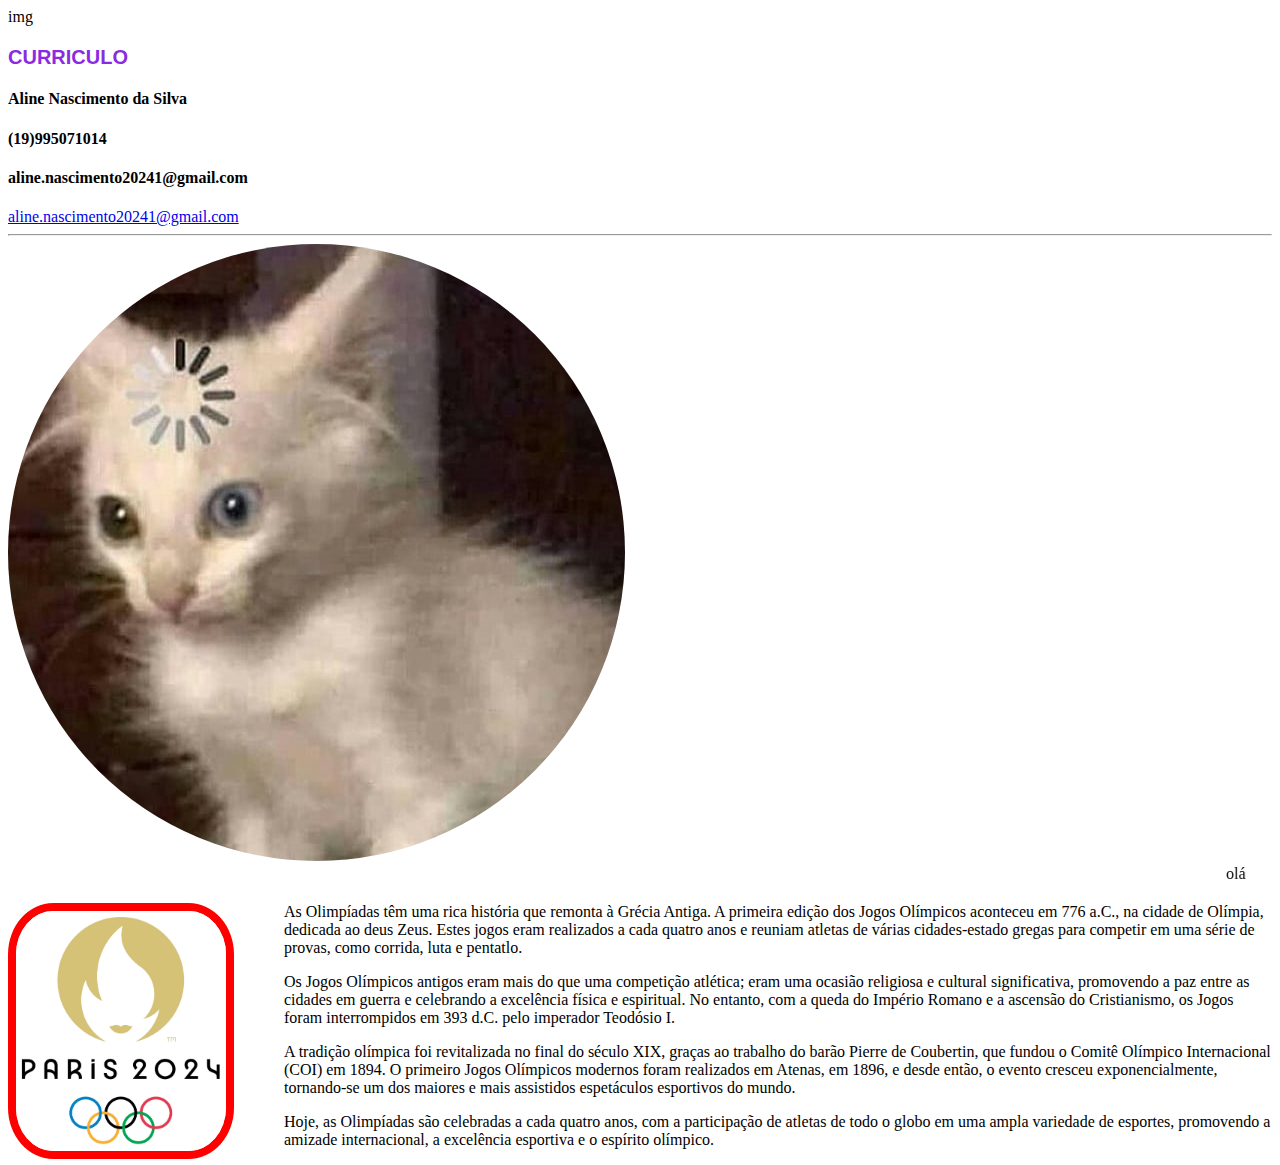
<file: index.html>
<!DOCTYPE html>
<html lang="pt-BR">

<head>

    <meta charset="UTF-8">
    <meta name="viewport" content="width=device-width, initial-scale=1.0">
    <title>Document</title>
    <!-- Link para acessar o CSS -->
    <link rel="stylesheet" href="style.css">
    <link rel="shortcut icon" href="./img/rATO.ico" type="image/x-icon">
    img

</head>

<body>
    <div class="dados"></div>
    <h3 id="cv">CURRICULO</h3>
    <h4>Aline Nascimento da Silva</h4>
    <!--Tag <a>- Ancora de link -->
    <h4>(19)995071014</h4>
    <h4>aline.nascimento20241@gmail.com</h4>
    <a href="mailto: aline.nascimento20241@gmail.com">aline.nascimento20241@gmail.com</a><a></a>
    <hr>
    <img class="perfil" src="img/EXPeFc7XYAAUte9.png" alt="">
    <marquee behavior="" direction=""> olá</marquee>
    </div>

    <!--Inserindo imagem com texto alinhado a esquerda-->
    <div>
        <img class="logo_olimpiada" src="img/olimpiadas logo.jpg" alt="" align="left">
        <p>As Olimpíadas têm uma rica história que remonta à Grécia Antiga. A primeira edição dos Jogos Olímpicos
            aconteceu em 776 a.C., na cidade de Olímpia, dedicada ao deus Zeus. Estes jogos eram realizados a cada
            quatro anos e reuniam atletas de várias cidades-estado gregas para competir em uma série de provas, como
            corrida, luta e pentatlo.

        </p>
        <p>Os Jogos Olímpicos antigos eram mais do que uma competição atlética; eram uma ocasião religiosa e cultural
            significativa, promovendo a paz entre as cidades em guerra e celebrando a excelência física e espiritual. No
            entanto, com a queda do Império Romano e a ascensão do Cristianismo, os Jogos foram interrompidos em 393
            d.C. pelo imperador Teodósio I.

        </p>
        <p>A tradição olímpica foi revitalizada no final do século XIX, graças ao trabalho do barão Pierre de Coubertin,
            que fundou o Comitê Olímpico Internacional (COI) em 1894. O primeiro Jogos Olímpicos modernos foram
            realizados em Atenas, em 1896, e desde então, o evento cresceu exponencialmente, tornando-se um dos maiores
            e mais assistidos espetáculos esportivos do mundo.

        </p>
        <p>Hoje, as Olimpíadas são celebradas a cada quatro anos, com a participação de atletas de todo o globo em uma
            ampla variedade de esportes, promovendo a amizade internacional, a excelência esportiva e o espírito
            olímpico.



        </p>
    </div>
</body>
</file>
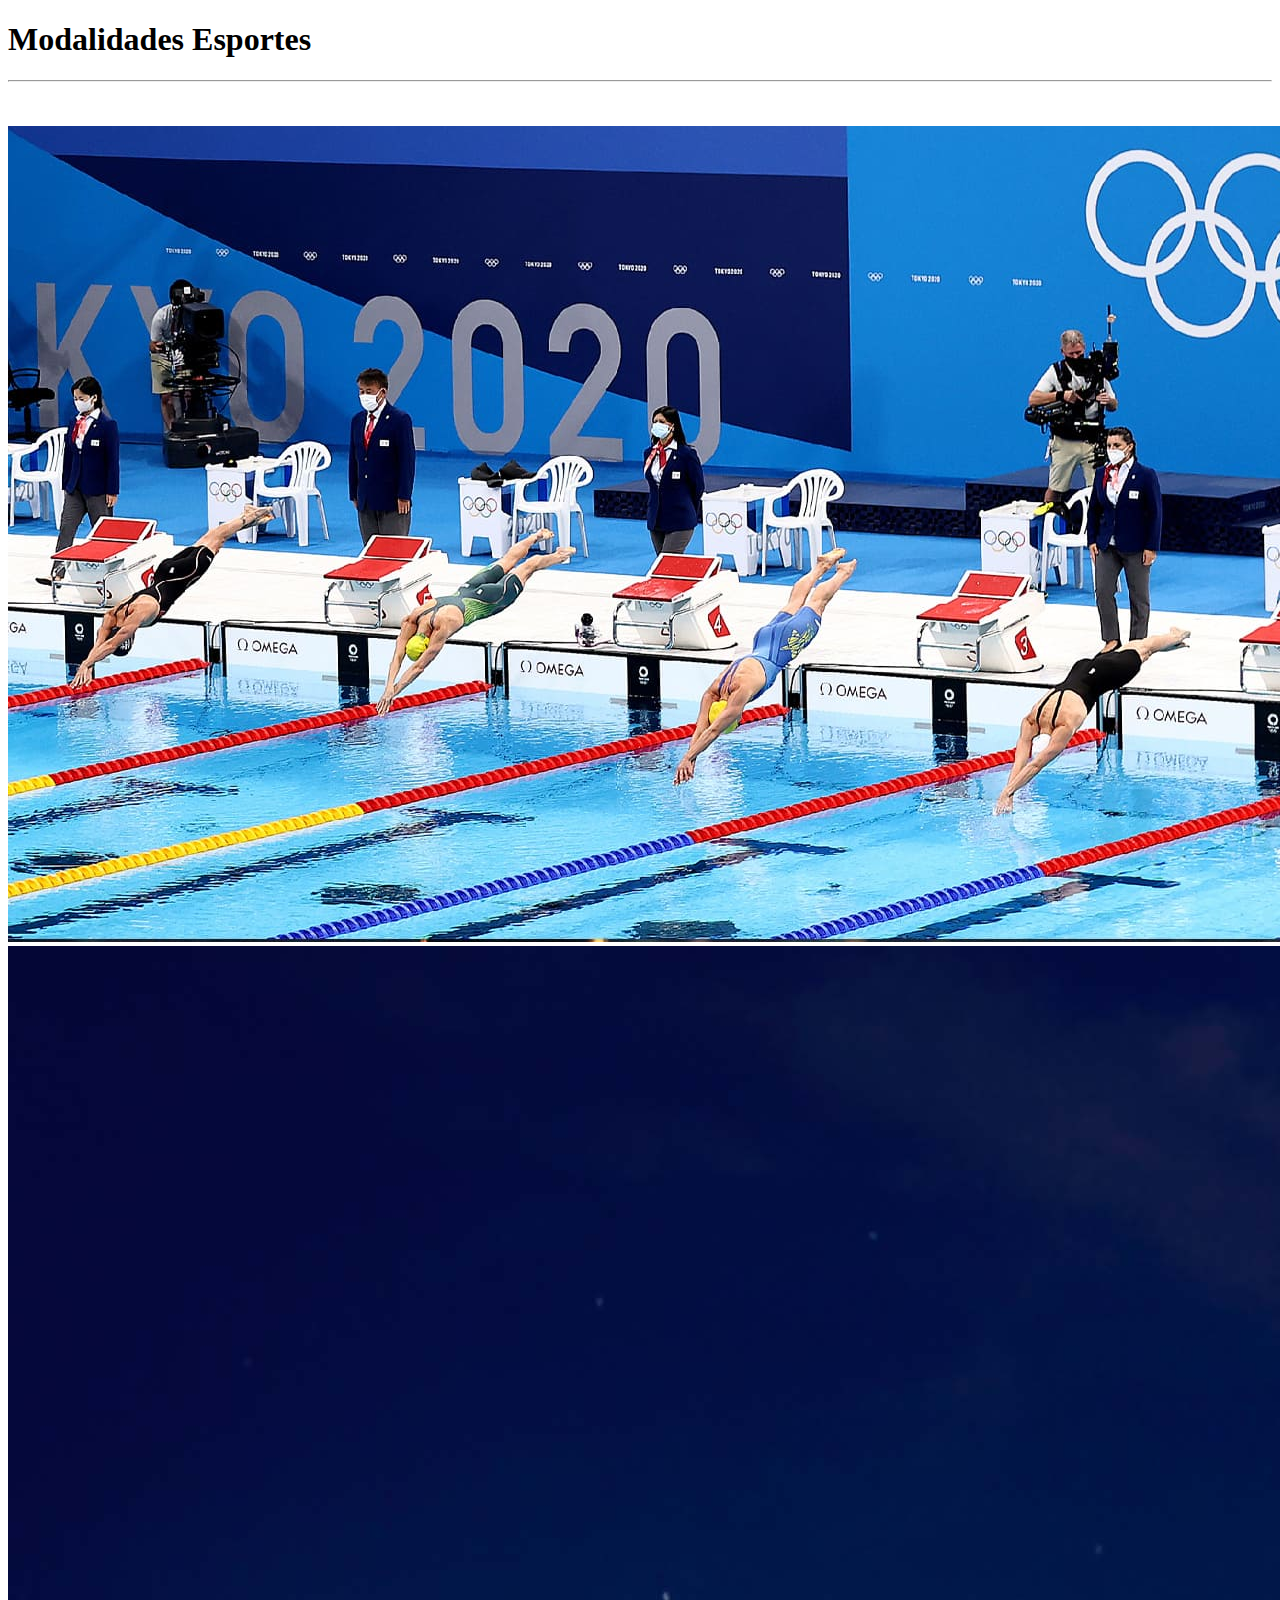
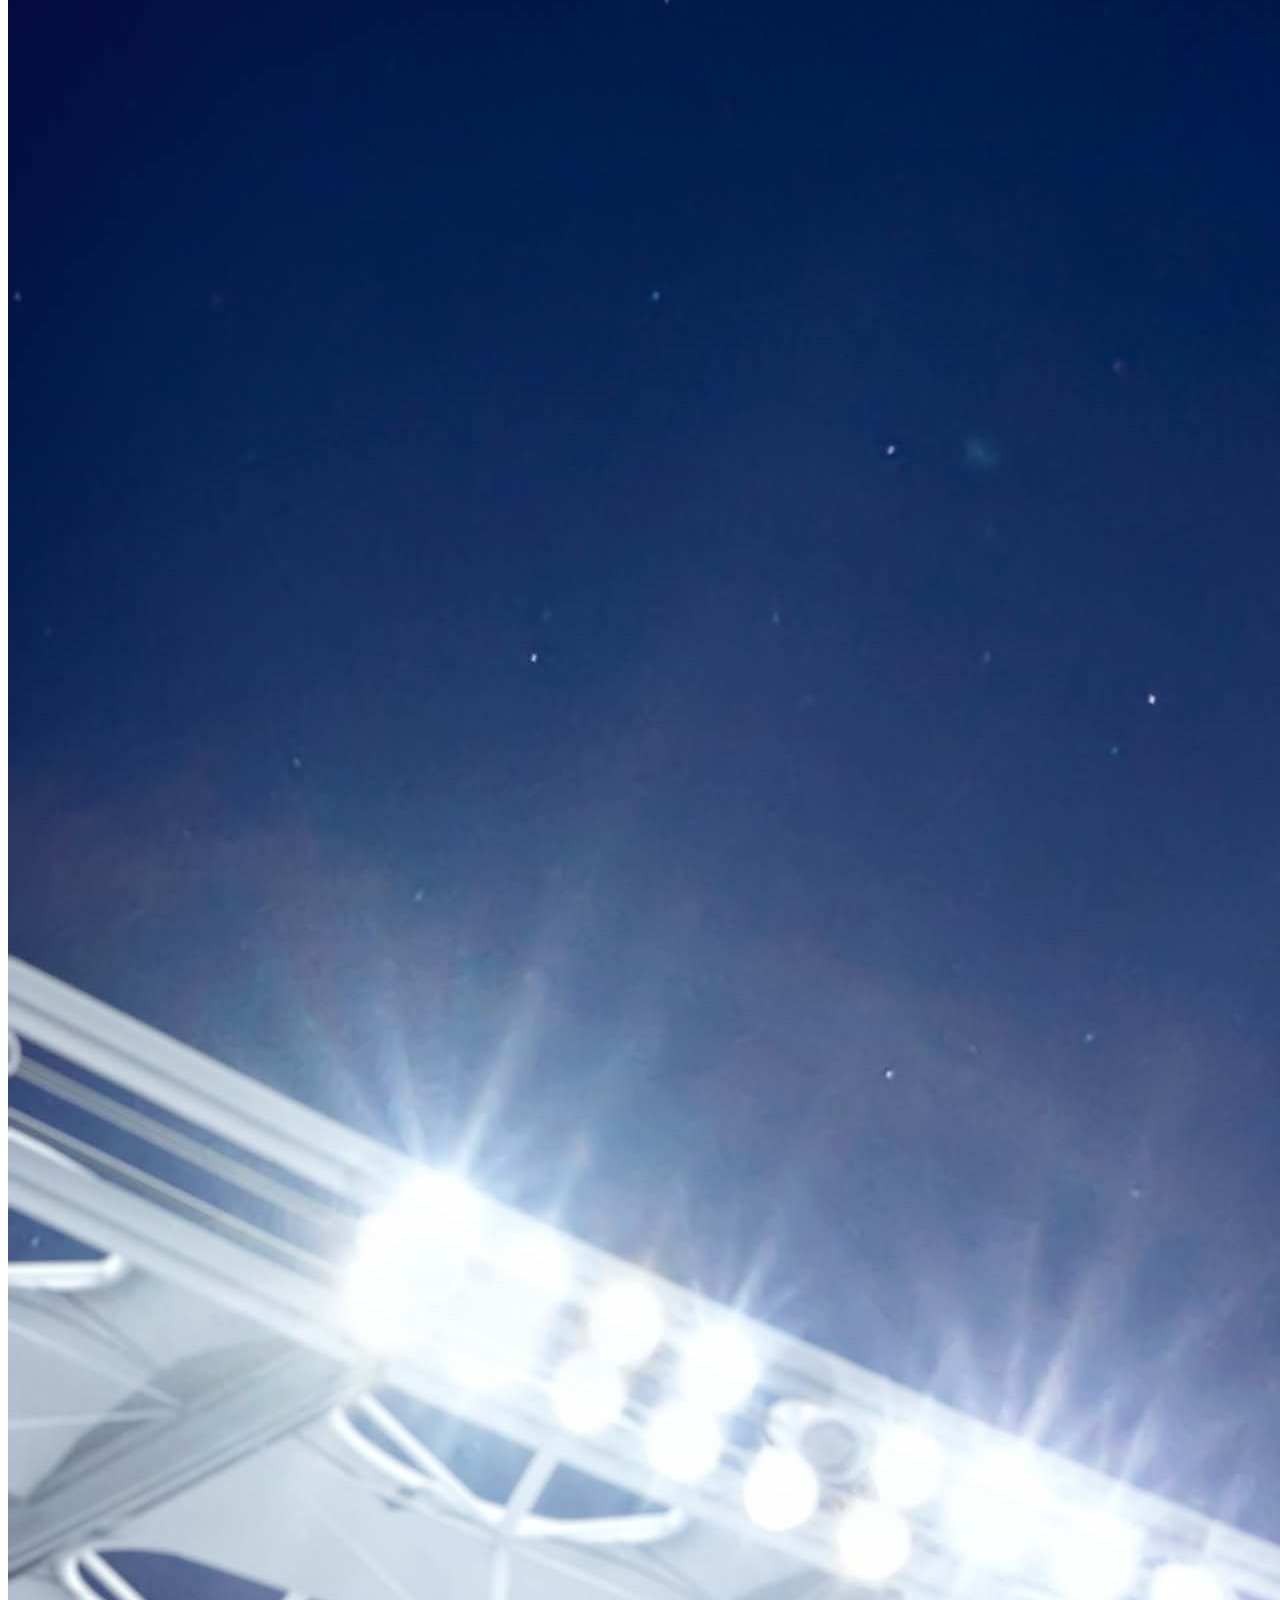
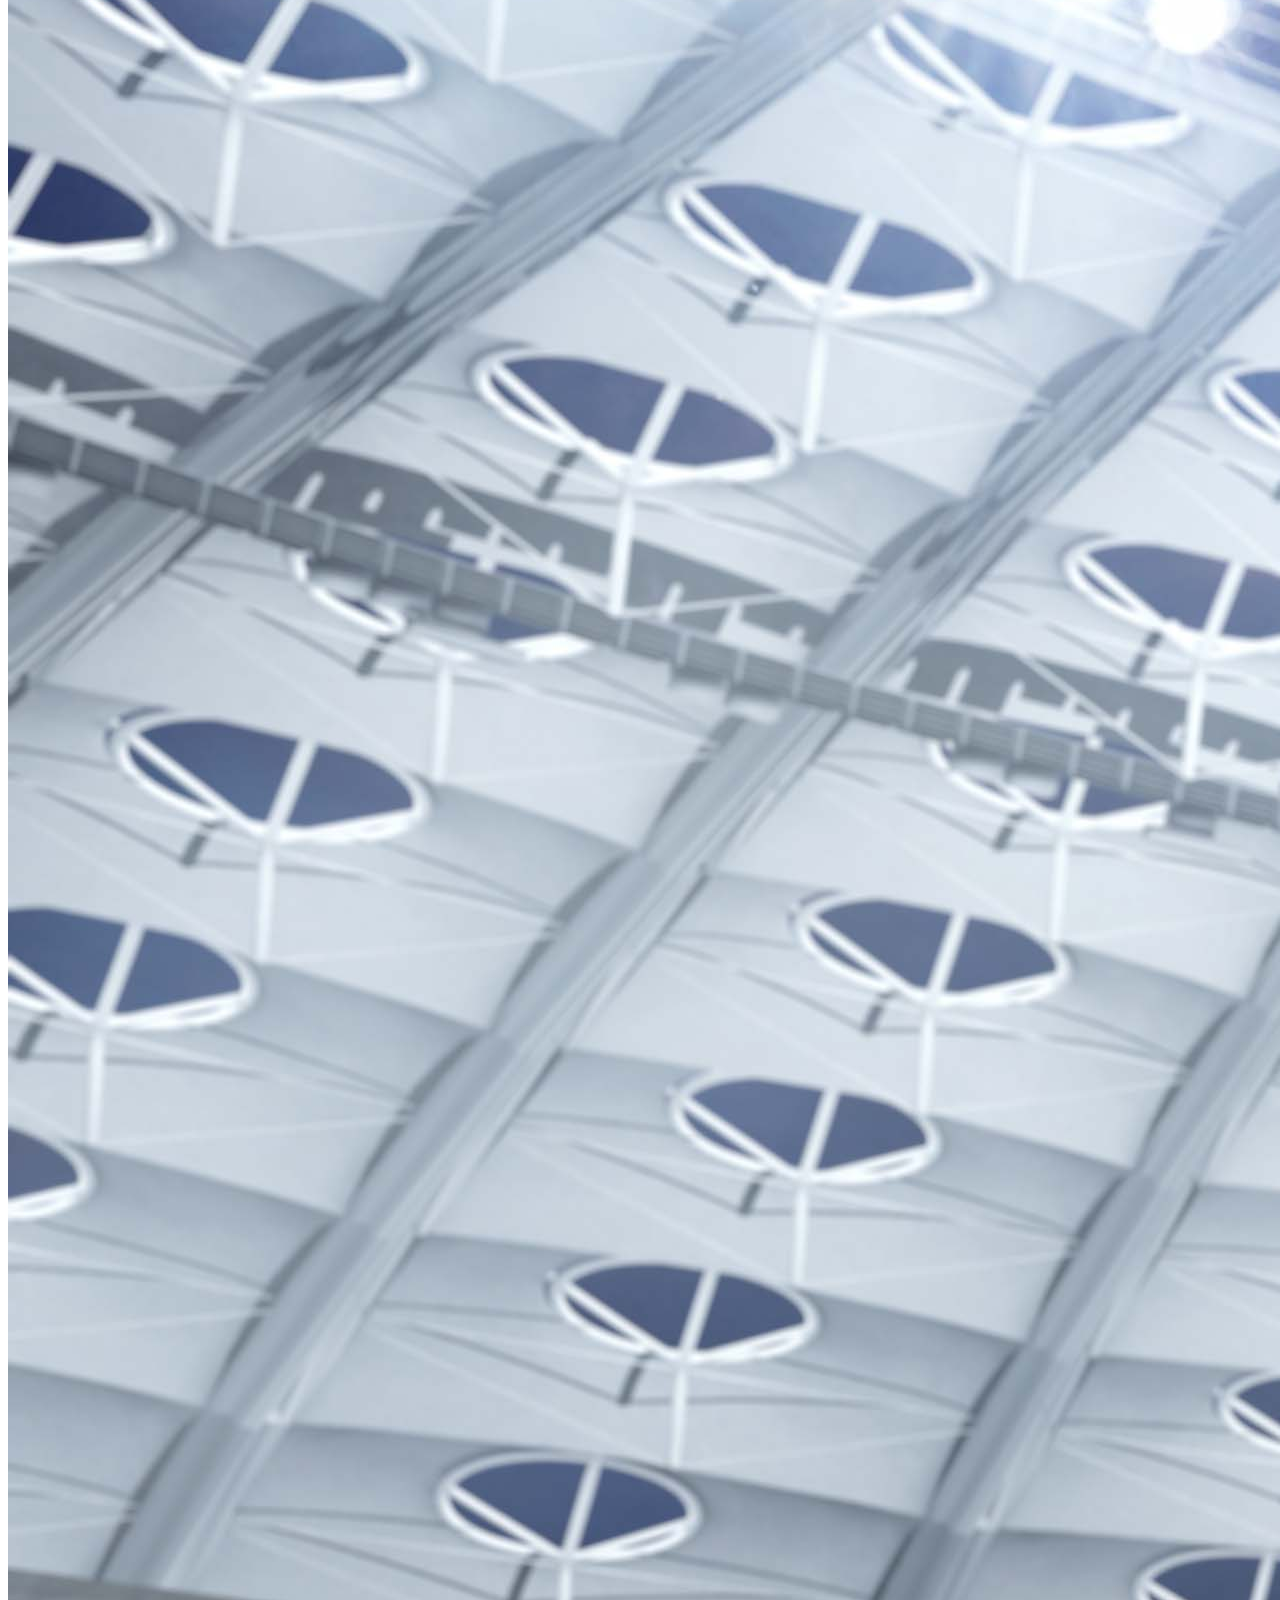
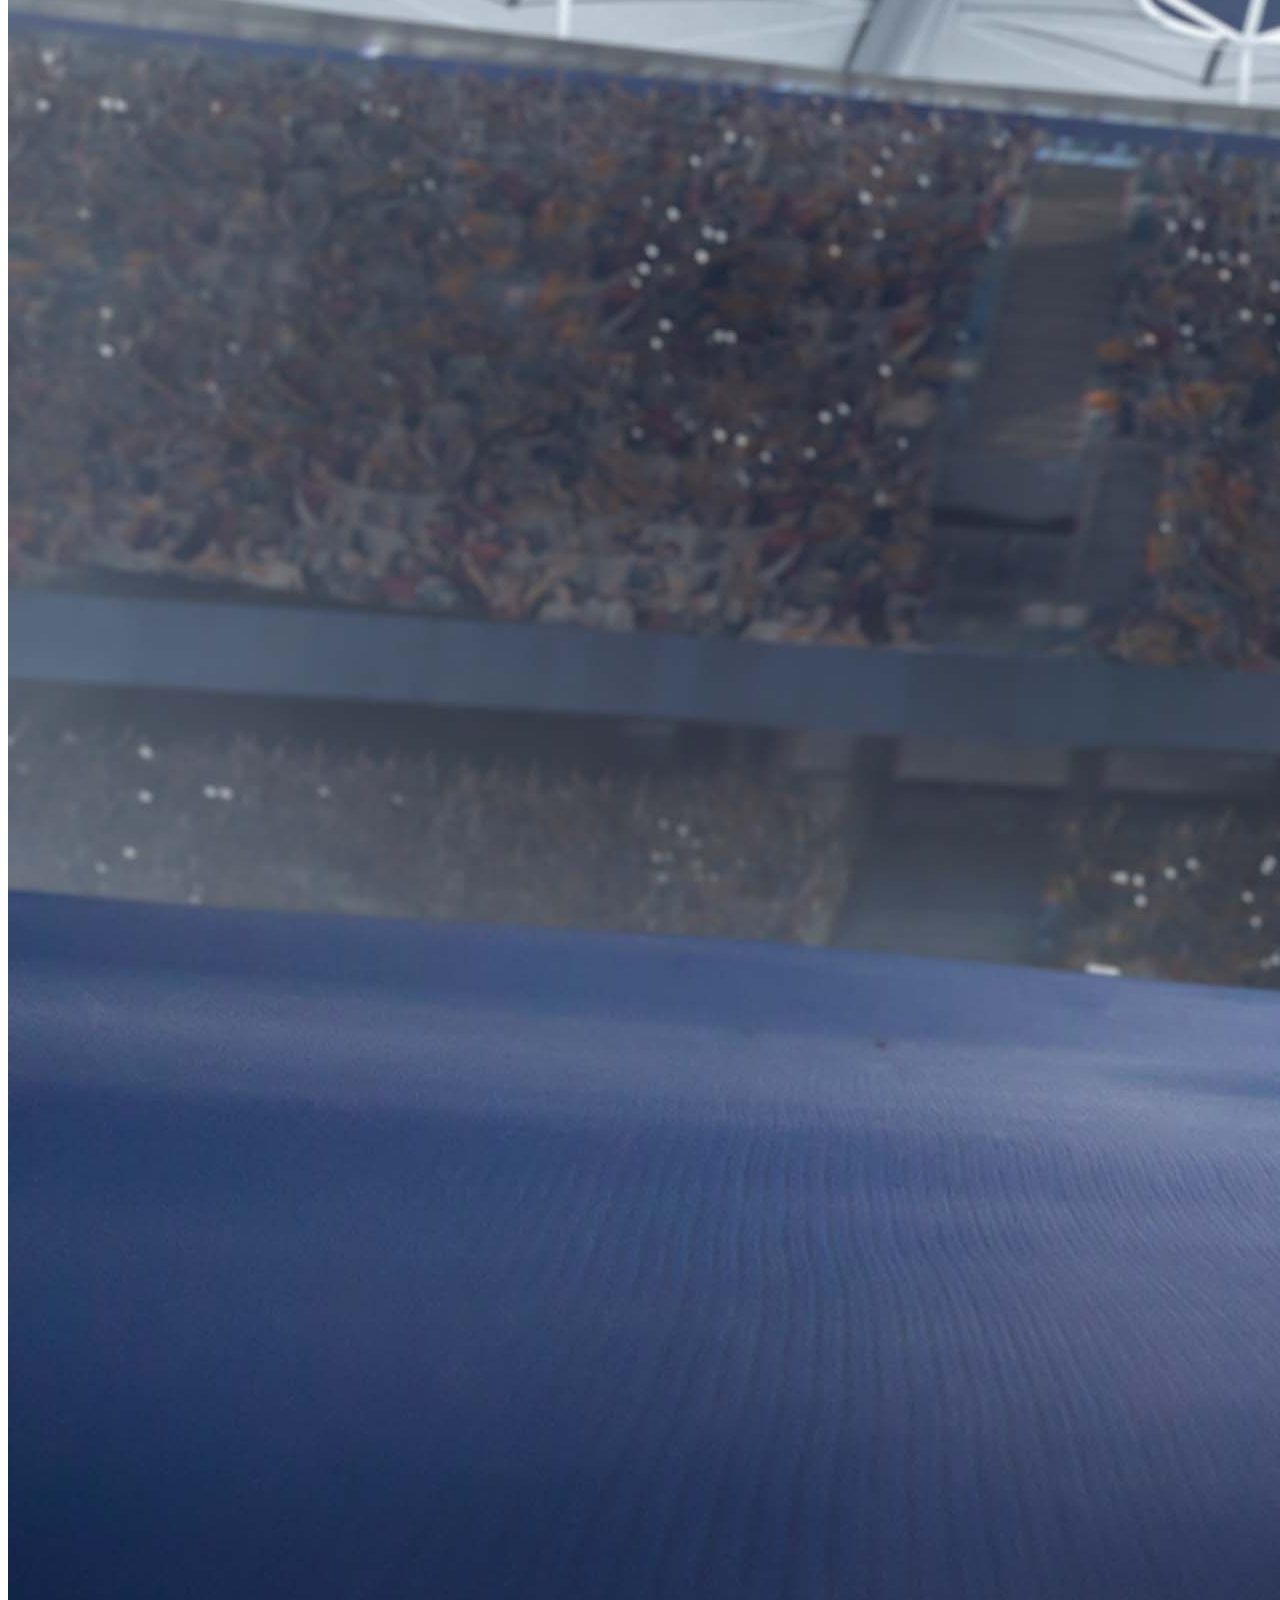
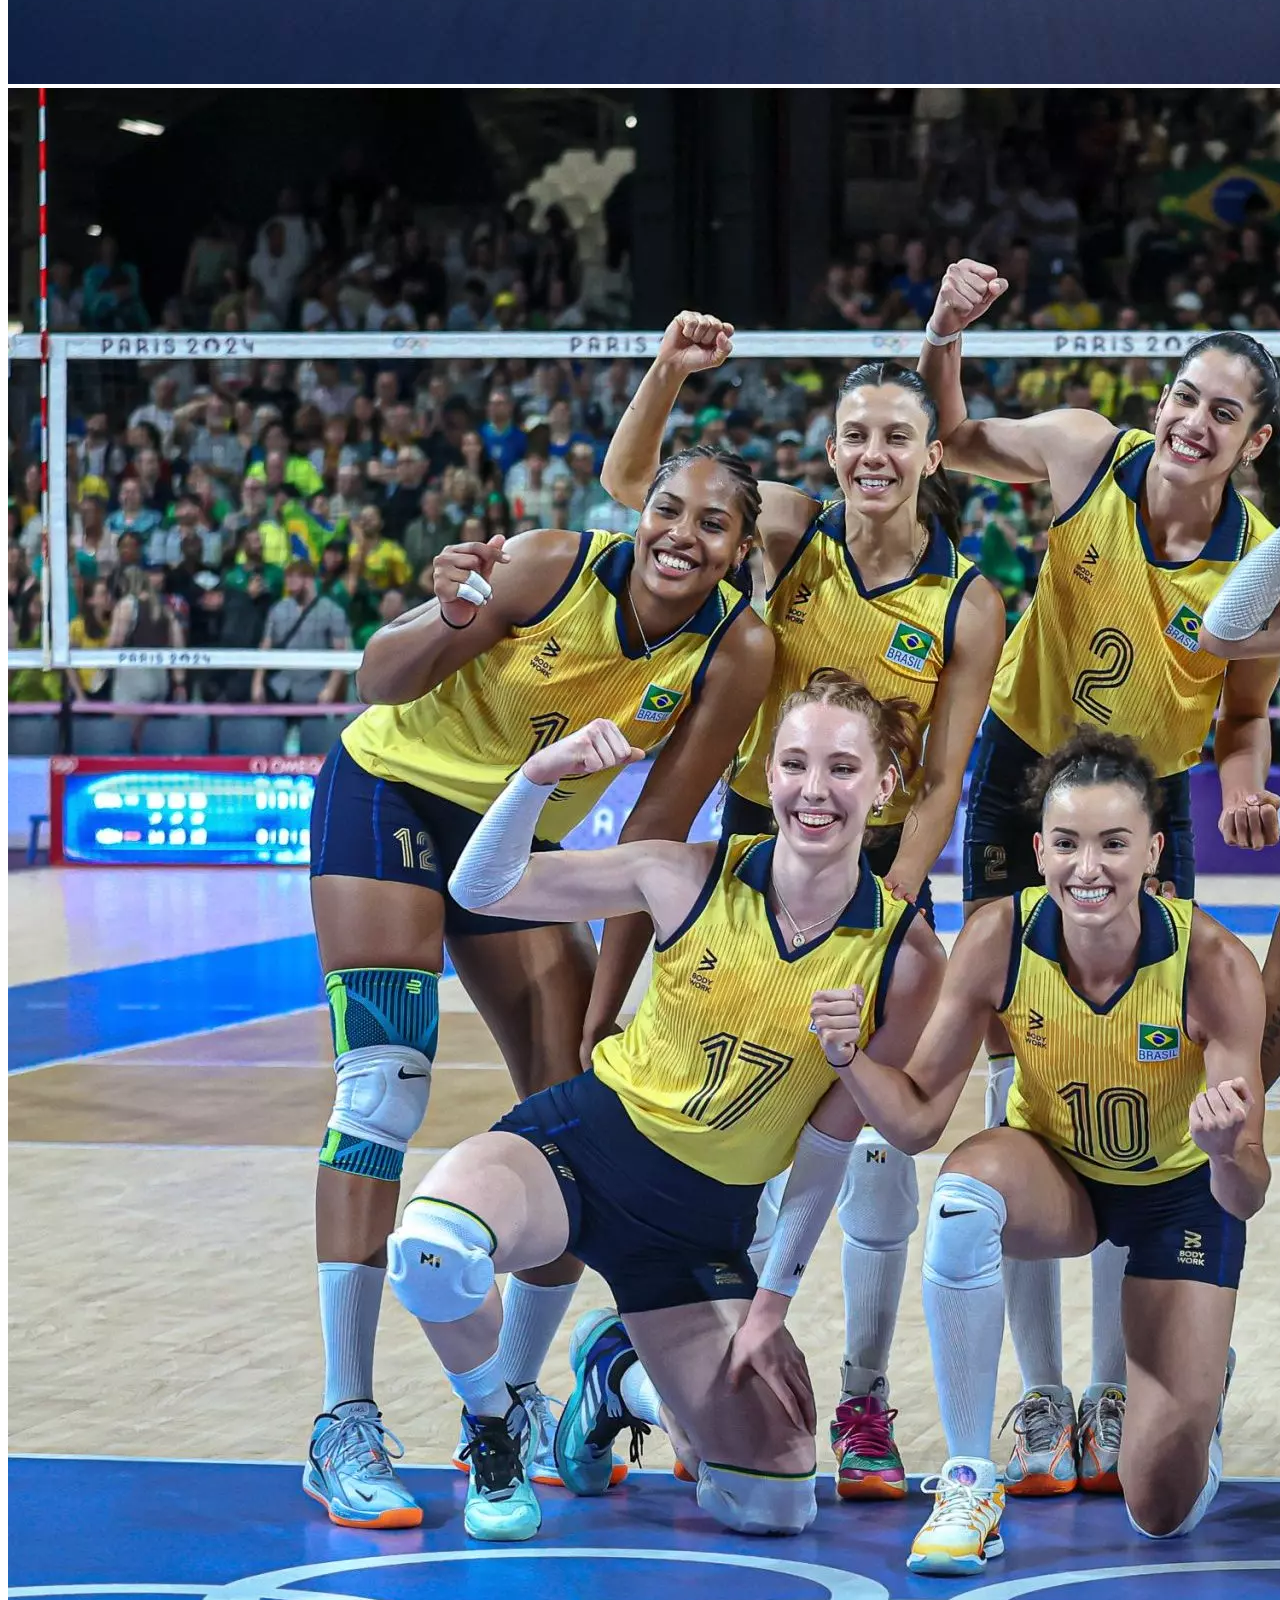
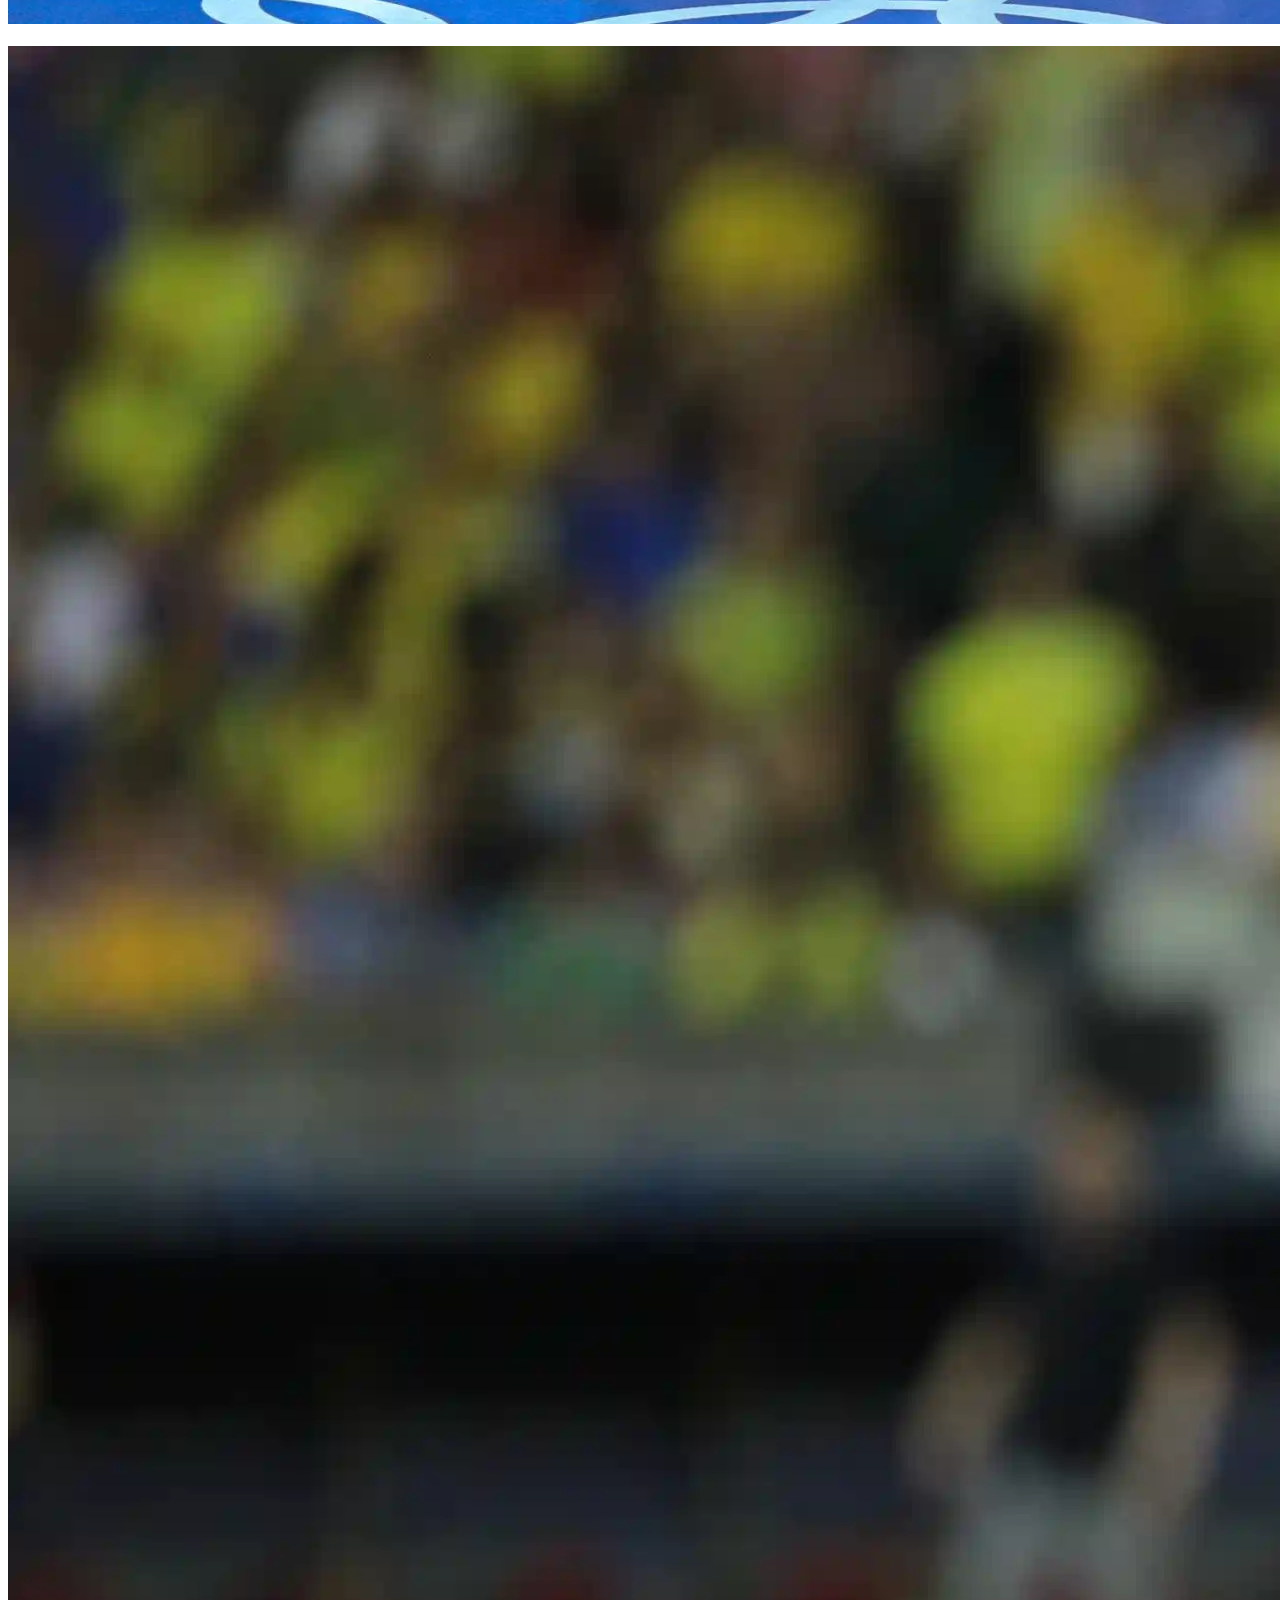
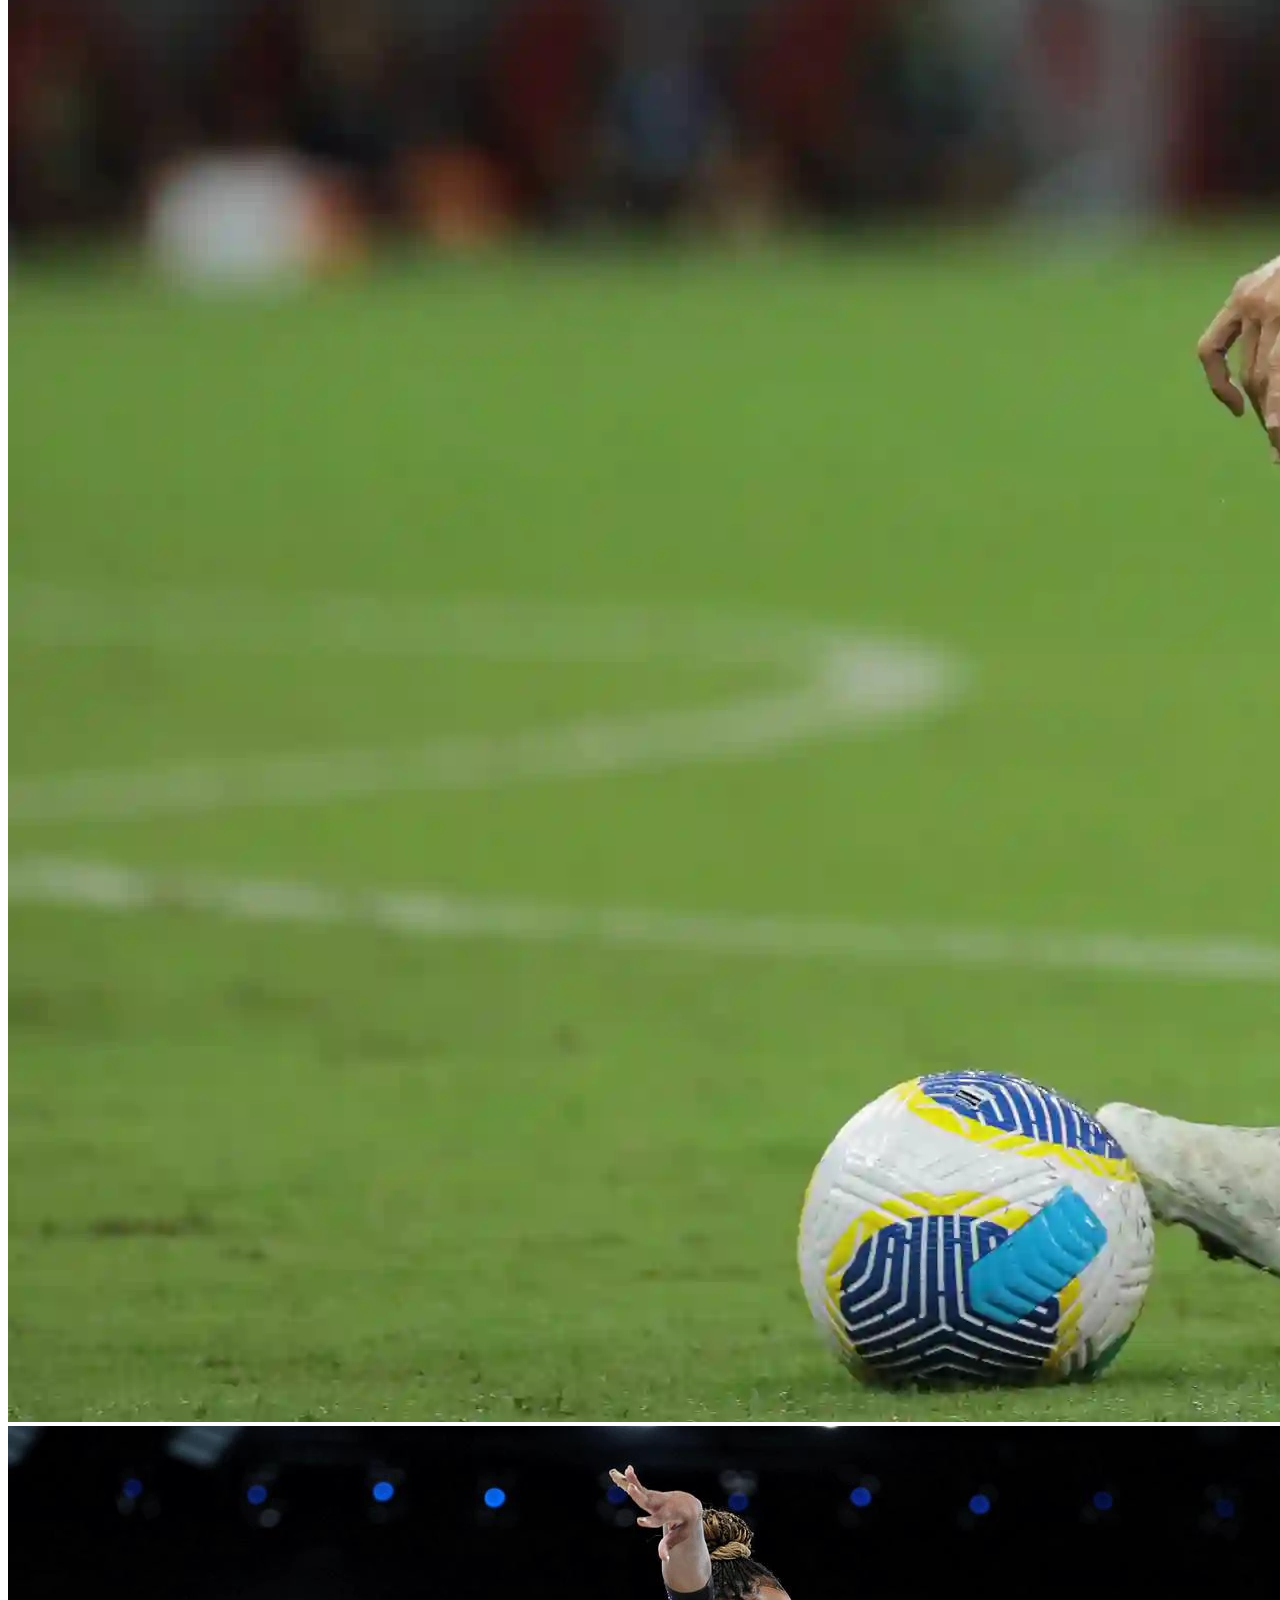
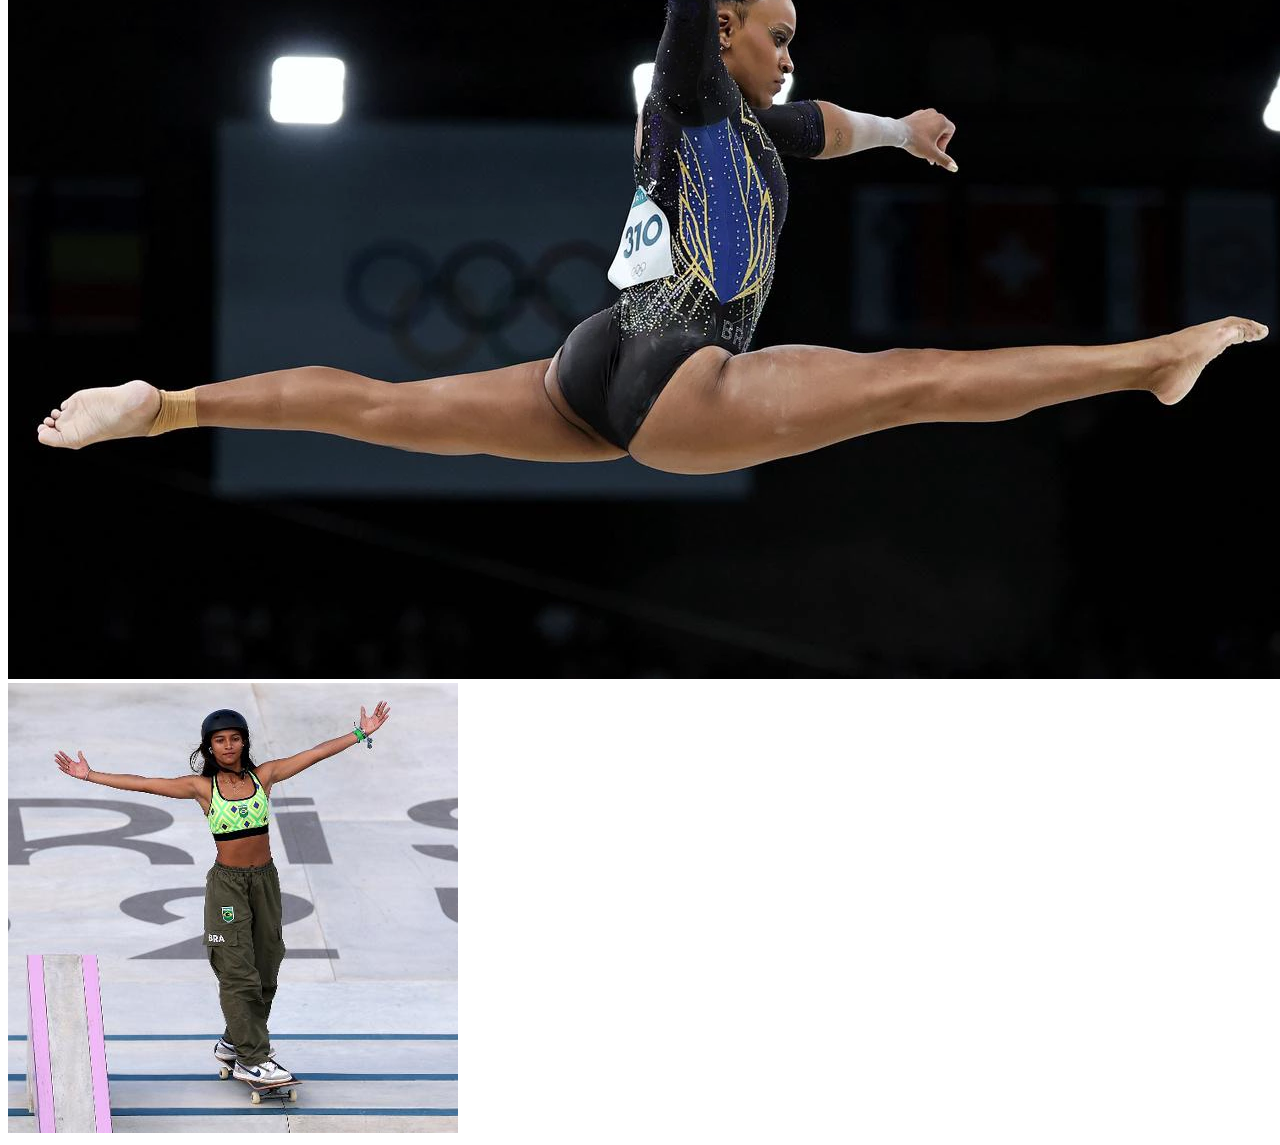
<file: modalidades.html>
<!DOCTYPE html>
<html lang="en">

<head>
    <meta charset="UTF-8">
    <meta name="viewport" content="width=device-width, initial-scale=1.0">
    <title>Modalidade - Olimpiadas 2024</title>
    <!--Colocando logo da olimpiada-->
    <linl rel=" shortcut icon" href="./img/logoParis.pmg" type="image/png">
</head>
</head>

<body>
    <div class="tirulo">
        <h1>Modalidades Esportes</h1>
    </div>
    <hr>
    <br><br>
<div>
<img src="./img/natacao olimpiada.jpg" alt="">
</div>
<div>
    <img src="./img/salto olimpico.jpg" alt="">
</div>
<div>
    <img src="./img/volei olimpico.webp" alt="">
</div>
<br>
<div>
    <img src="./img/futebol olimpiadas.webp" alt="">
</div>
<div>
    <img src="./img/ginastica olimpica.webp" alt="">
</div>
<div>
    <img src="./img/skate olimpico.jpg" alt="">
</div>


</body>

</html>
</file>
<file: style.css>
@import url('https://fonts.googleapis.com/css2?family=Noto+Serif+Khitan+Small+Script&display=swap');


.dados {
    text-align: center;

}
/* Formatar a imagem com  cantos arrendondados*/ 
.perfil{
    border-radius: 50%;
}
/* Formatar titulo com ID */
#cv{
    font-family: Arial, Helvetica, sans-serif;
    color: blueviolet;
    font-size: 20px;
} 
.logo_olimpiada{
    width: 210px;
    border: 8px solid red;
    border-radius: 20%;
    margin-right: 50px          ;
}
/* Formatando o logo Paris */
.logo_olimpiada
  width:150px;
  height: auto;
  border-radius: 20%;
  morgin-right: 50px
}

.titulo{
    background-color: chocolate;
}
.box{
    width: 300px;
    /* O alimento da <div> */
    display: inlini-block;
    /* mudando a margem direita */
    margin-rigth: 150px;
    /* colocando borda na <div> */
    borde0r: 10px solid blueviolet
    
}
</file>
